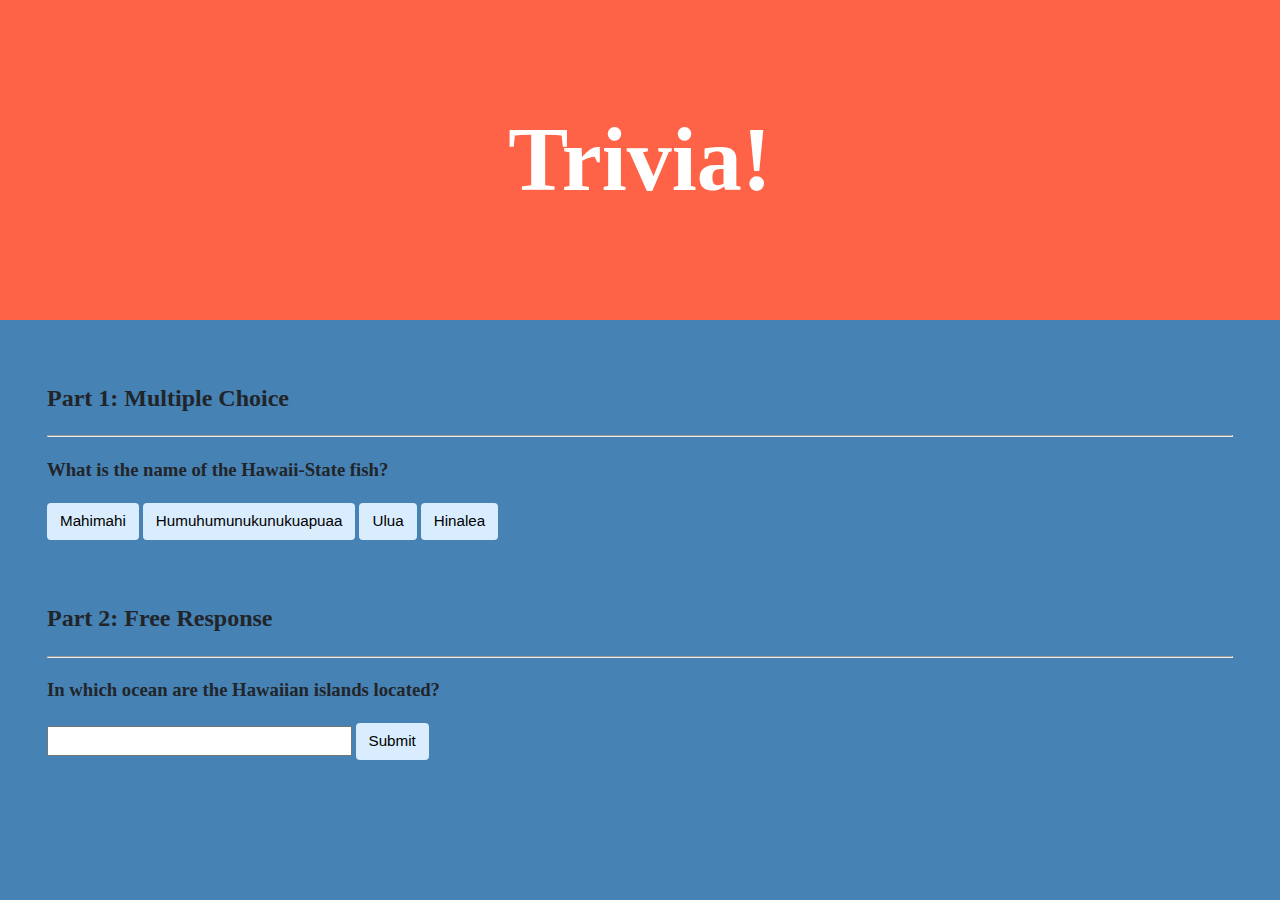
<file: index.html>
<!DOCTYPE html>

<html lang="en">
    <head>
        <link href="https://fonts.googleapis.com/css2?family=Montserrat:wght@500&display=swap" rel="stylesheet">
        <link href="styles.css" rel="stylesheet">
        <title>Trivia!</title>
        <script>
            // TODO: Add code to check answers to questions
            // Referenced cs50 Hint video for assistance around logic
            // Only run code once DOM is loaded using .addeventlistener
            document.addEventListener('DOMContentLoaded', function() {

                // Correct answer chosen will turn green when selected
                let correct = document.querySelector('.correct');
                correct.addEventListener('click', function() {
                    correct.style.backgroundColor = 'green';
                    document.querySelector('#assessment1').innerHTML = 'Correct!';
                });

                // Incorrect answers will turn red when selected using querySelectorAll because there are multiple incorrect answers
                let incorrects = document.querySelectorAll('.incorrect');
                for (let i = 0; i < incorrects.length; i++) {
                    incorrects[i].addEventListener('click', function() {
                        incorrects[i].style.backgroundColor = 'red';
                        document.querySelector('#assessment1').innerHTML = 'Incorrect';
                    });
                }

                // Check free-response question in part 2
                document.querySelector('#check').addEventListener('click', function() {
                    let input = document.querySelector('input');
                    if (input.value === 'Pacific') {
                        input.style.backgroundColor = 'green';
                        document.querySelector('#assessment2').innerHTML = 'Correct!';
                    } else {
                        input.style.backgroundColor = 'red';
                        document.querySelector('#assessment2').innerHTML = 'Incorrect';
                    }
                });
            });
        </script>
    </head>
    <body>
        <div class="header">
            <h1>Trivia!</h1>
        </div>

        <div class="container">
            <div class="section">
                <h2>Part 1: Multiple Choice </h2>
                <hr>
                <!-- TODO: Add multiple choice question here -->
                <h3>
                    What is the name of the Hawaii-State fish?
                </h3>
                <!-- included a class for button to indicate whether it was correct or incorrect -->
                <button class = incorrect>Mahimahi</button>
                <button class = correct>Humuhumunukunukuapuaa</button>
                <button class = incorrect>Ulua</button>
                <button class = incorrect>Hinalea</button>

                <!-- id created will be used in javascript at top to determine if answer is correct or incorrect-->
                <p id="assessment1"></p>
            </div>

            <div class="section">
                <h2>Part 2: Free Response</h2>
                <hr>
                <!-- TODO: Add free response question here -->
                <h3>
                    In which ocean are the Hawaiian islands located?
                </h3>
                <input type="text"></input>
                <button id="check">Submit</button>

                <!-- id created will be used in javascript at top to determine if answer is correct or incorrect-->
                <p id="assessment2"></p>
            </div>
        </div>
    </body>
</html>
</file>
<file: styles.css>
body {
    background-color: #4682B4;
    color: #212529;
    font-size: 1rem;
    font-weight: 400;
    line-height: 1.5;
    margin: 0;
    text-align: left;
}

.container {
    margin-left: auto;
    margin-right: auto;
    padding-left: 15px;
    padding-right: 15px;
}

.header {
    background-color: #FF6347;
    color: #fff;
    margin-bottom: 2rem;
    padding: 2rem 1rem;
    text-align: center;
}

.section {
    padding: 0.5rem 2rem 1rem 2rem;
}

.section:hover {
    background-color: #f5f5f5;
    transition: color 2s ease-in-out, background-color 0.15s ease-in-out;
}

h1 {
    font-family: 'Papyrus', Fantasy;
    font-size: 90px;
}

button, input[type="submit"] {
    background-color: #d9edff;
    border: 1px solid transparent;
    border-radius: 0.25rem;
    font-size: 0.95rem;
    font-weight: 400;
    line-height: 1.5;
    padding: 0.375rem 0.75rem;
    text-align: center;
    transition: color 0.15s ease-in-out, background-color 0.15s ease-in-out, border-color 0.15s ease-in-out, box-shadow 0.15s ease-in-out;
    vertical-align: middle;
}


input[type="text"] {
    line-height: 1.8;
    width: 25%;
}

input[type="text"]:hover {
    background-color: #f5f5f5;
    transition: color 2s ease-in-out, background-color 0.15s ease-in-out;
}
</file>
